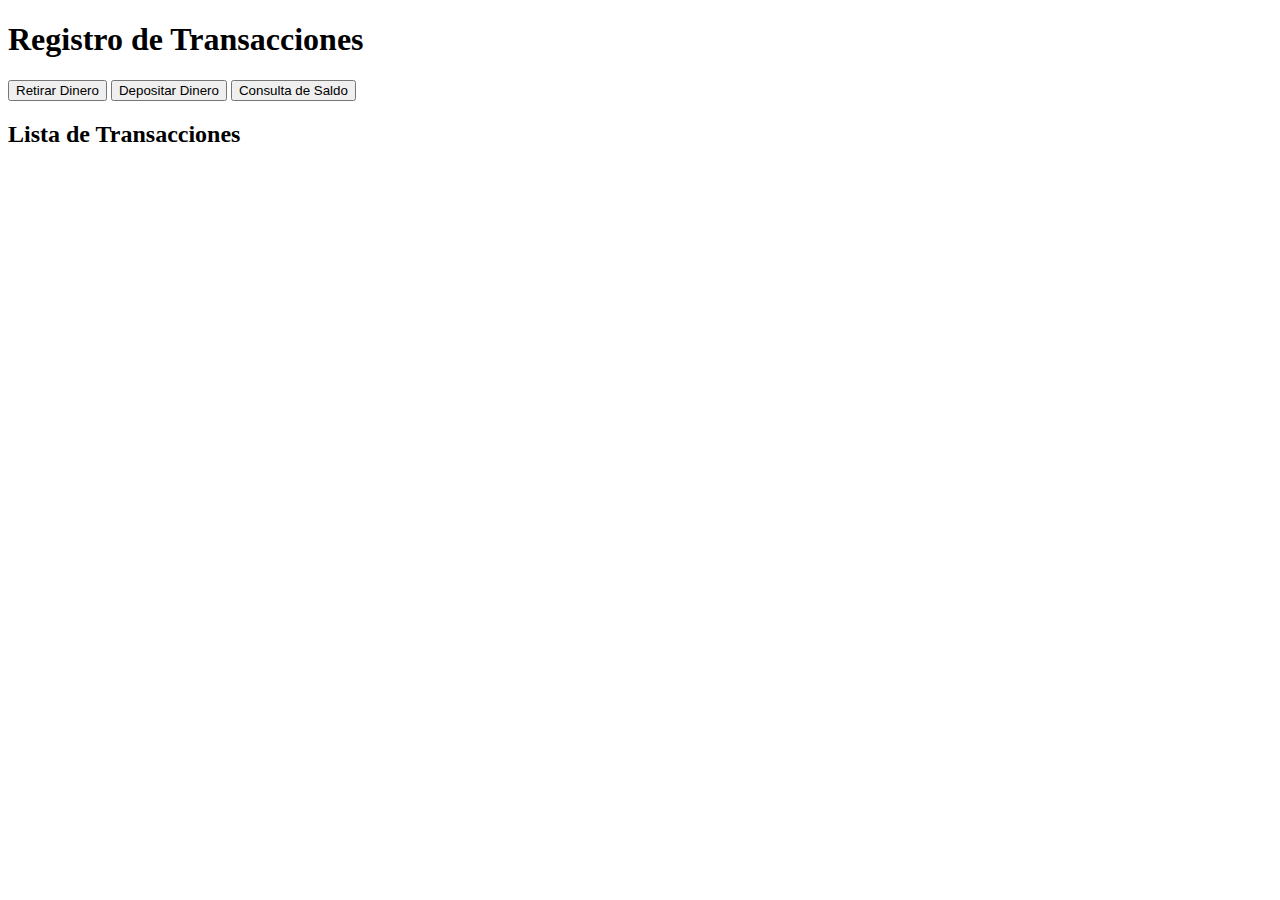
<file: Back/transacciones.html>
<!DOCTYPE html>
<html>
<head>
  <title>Registro de Transacciones</title>
</head>
<body>
  <h1>Registro de Transacciones</h1>

  <button onclick="registrarTransaccion('Retiro')">Retirar Dinero</button>
  <button onclick="registrarTransaccion('Depósito')">Depositar Dinero</button>
  <button onclick="registrarTransaccion('Consulta')">Consulta de Saldo</button>

  <h2>Lista de Transacciones</h2>
  <ul id="listaTransacciones"></ul>

  <script>
    // Función para registrar una nueva transacción
    function registrarTransaccion(tipo) {
      // Obtener la fecha y hora actual
      const fechaHora = new Date().toLocaleString();

      // Crear el texto de la transacción
      const textoTransaccion = `${tipo} - ${fechaHora}`;

      // Crear un nuevo elemento de lista
      const nuevaTransaccion = document.createElement('li');
      nuevaTransaccion.textContent = textoTransaccion;

      // Obtener la lista de transacciones
      const listaTransacciones = document.getElementById('listaTransacciones');

      // Agregar la nueva transacción a la lista
      listaTransacciones.appendChild(nuevaTransaccion);
    }
  </script>
</body>
</html>
</file>
